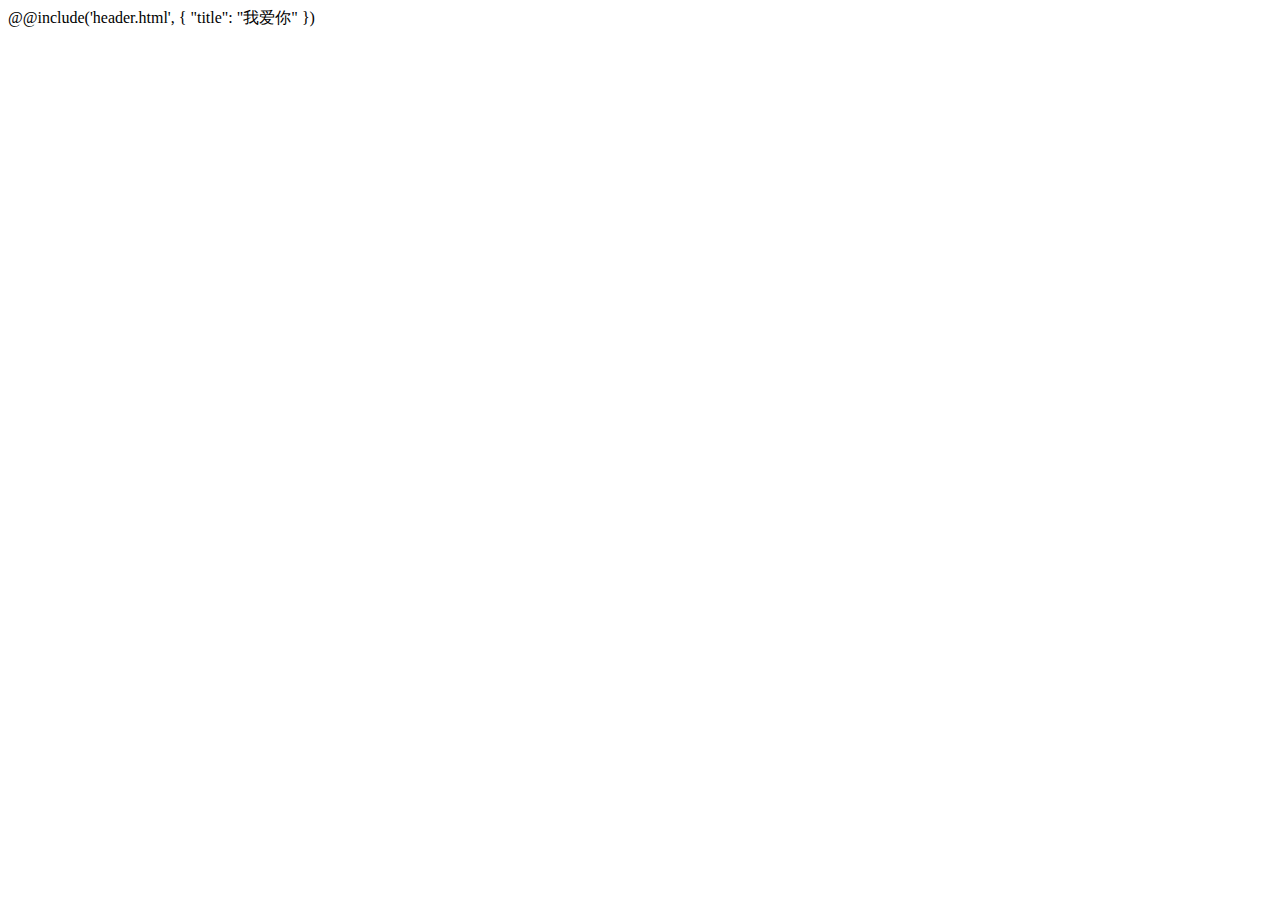
<file: src/views/text.html>
<!DOCTYPE html>
<html>
  <head>
    <meta charset="UTF-8">
    <meta http-equiv="X-UA-Compatible" content="IE=edge">
    <meta name="viewport" content="width=device-width, initial-scale=1.0, maximum-scale=1.0, minimum-scale=1.0, user-scalable=no, minimal-ui">
    <meta content="yes" name="apple-mobile-web-app-capable">
    <meta name="apple-mobile-web-app-status-bar-style" content="black-translucent">
    <meta content="black" name="apple-mobile-web-app-status-bar-style">
    <meta name="full-screen" content="yes">
    <meta name="x5-fullscreen" content="true">
    <meta name="keywords" content="">
    <meta name="description" content="">
    <link rel="shortcut icon" href="/static/favicon.ico" type="image/x-icon">
    <title>gulpcli</title>
  </head>
  <body>
    @@include('header.html', {
      "title": "我爱你"
    })
  </body>
</html>
</file>
